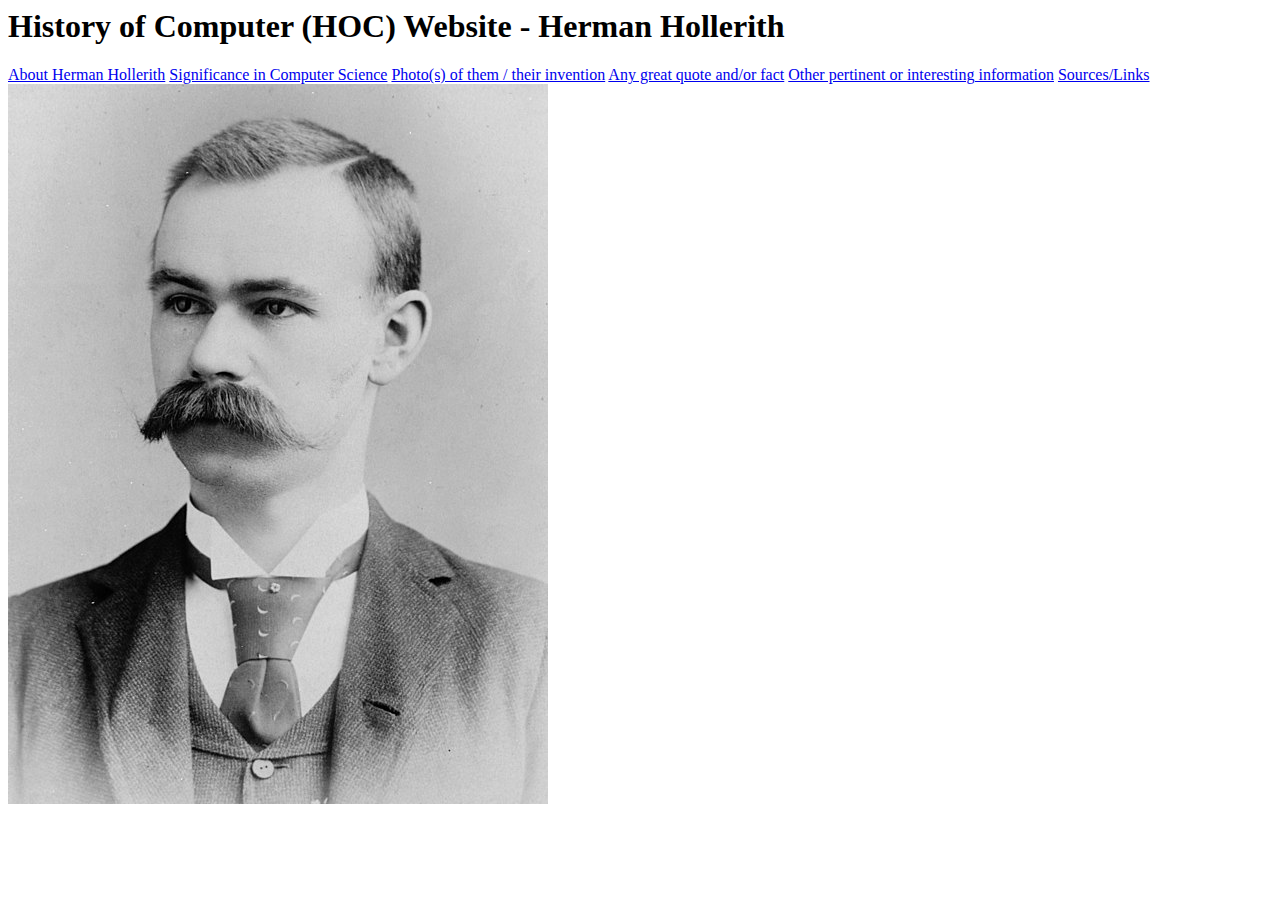
<file: index.html>
<html>

<h1>History of Computer (HOC) Website - Herman Hollerith
    
</h1>
<body>
</body>

<a href="aboutHerman.html">About Herman Hollerith</a>   
<a href="significance.html">Significance in Computer Science</a>   
<a href="inventions.html">Photo(s) of them / their invention</a>   
<a href="quotesfacts.html">Any great quote and/or fact</a>   
<a href="interestinginformation.html">Other pertinent or interesting information</a>   
<a href="sources.html">Sources/Links</a> 

<body>
<img src="540px-Hollerith.jpg"alt="Hollerith (portrait), facing left in his
traditional suit with a bowtie facing upright, in 1888, taken in 
Washington, DC">
</body>

</html>
</file>
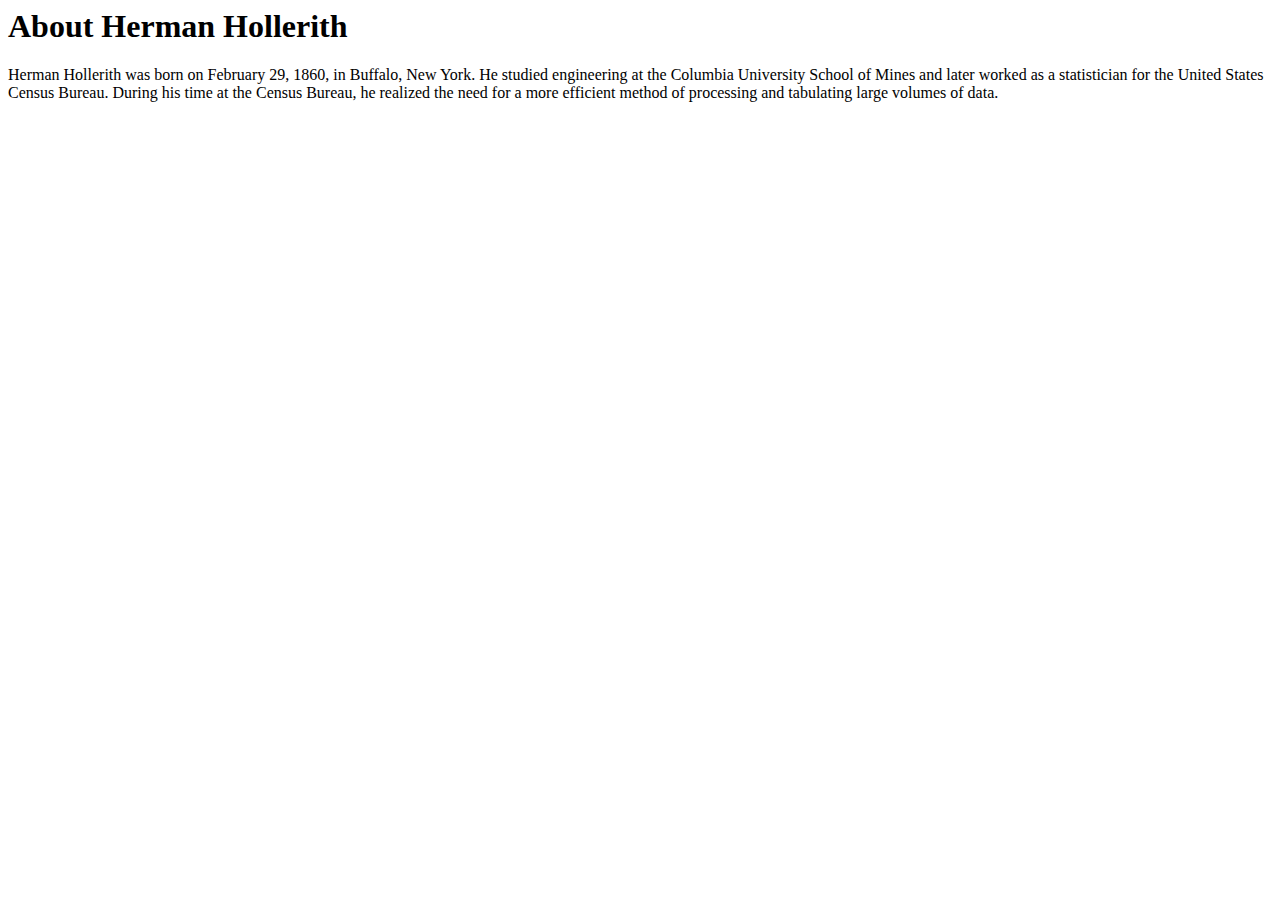
<file: aboutHerman.html>
<html>

<h1>About Herman Hollerith

</h1>

<p>Herman Hollerith was born on February 29, 1860, in Buffalo, New York. He studied engineering at the Columbia University School of Mines and later worked as a statistician for the United States Census Bureau. During his time at the Census Bureau, he realized the need for a more efficient method of processing and tabulating large volumes of data.
</p>

</html>
</file>
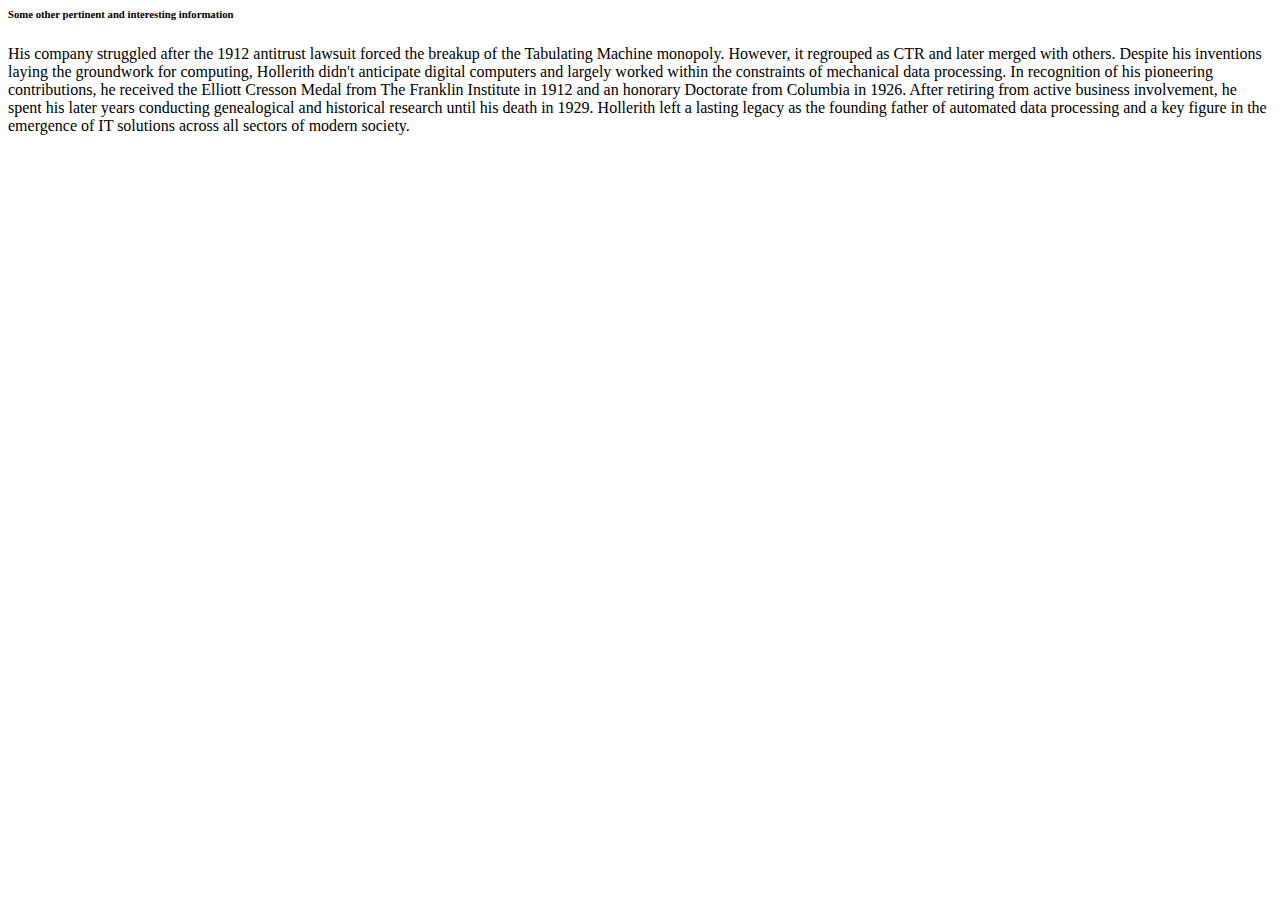
<file: interestinginformation.html>
<html>
<h6>Some other pertinent and interesting information
</h6>

<p>His company struggled after the 1912 antitrust lawsuit forced the breakup of the Tabulating Machine monopoly. However, it regrouped as CTR and later merged with others. Despite his inventions laying the groundwork for computing, Hollerith didn't anticipate digital computers and largely worked within the constraints of mechanical data processing.
In recognition of his pioneering contributions, he received the Elliott Cresson Medal from The Franklin Institute in 1912 and an honorary Doctorate from Columbia in 1926.
After retiring from active business involvement, he spent his later years conducting genealogical and historical research until his death in 1929.
Hollerith left a lasting legacy as the founding father of automated data processing and a key figure in the emergence of IT solutions across all sectors of modern society.</p>

</html>
</file>
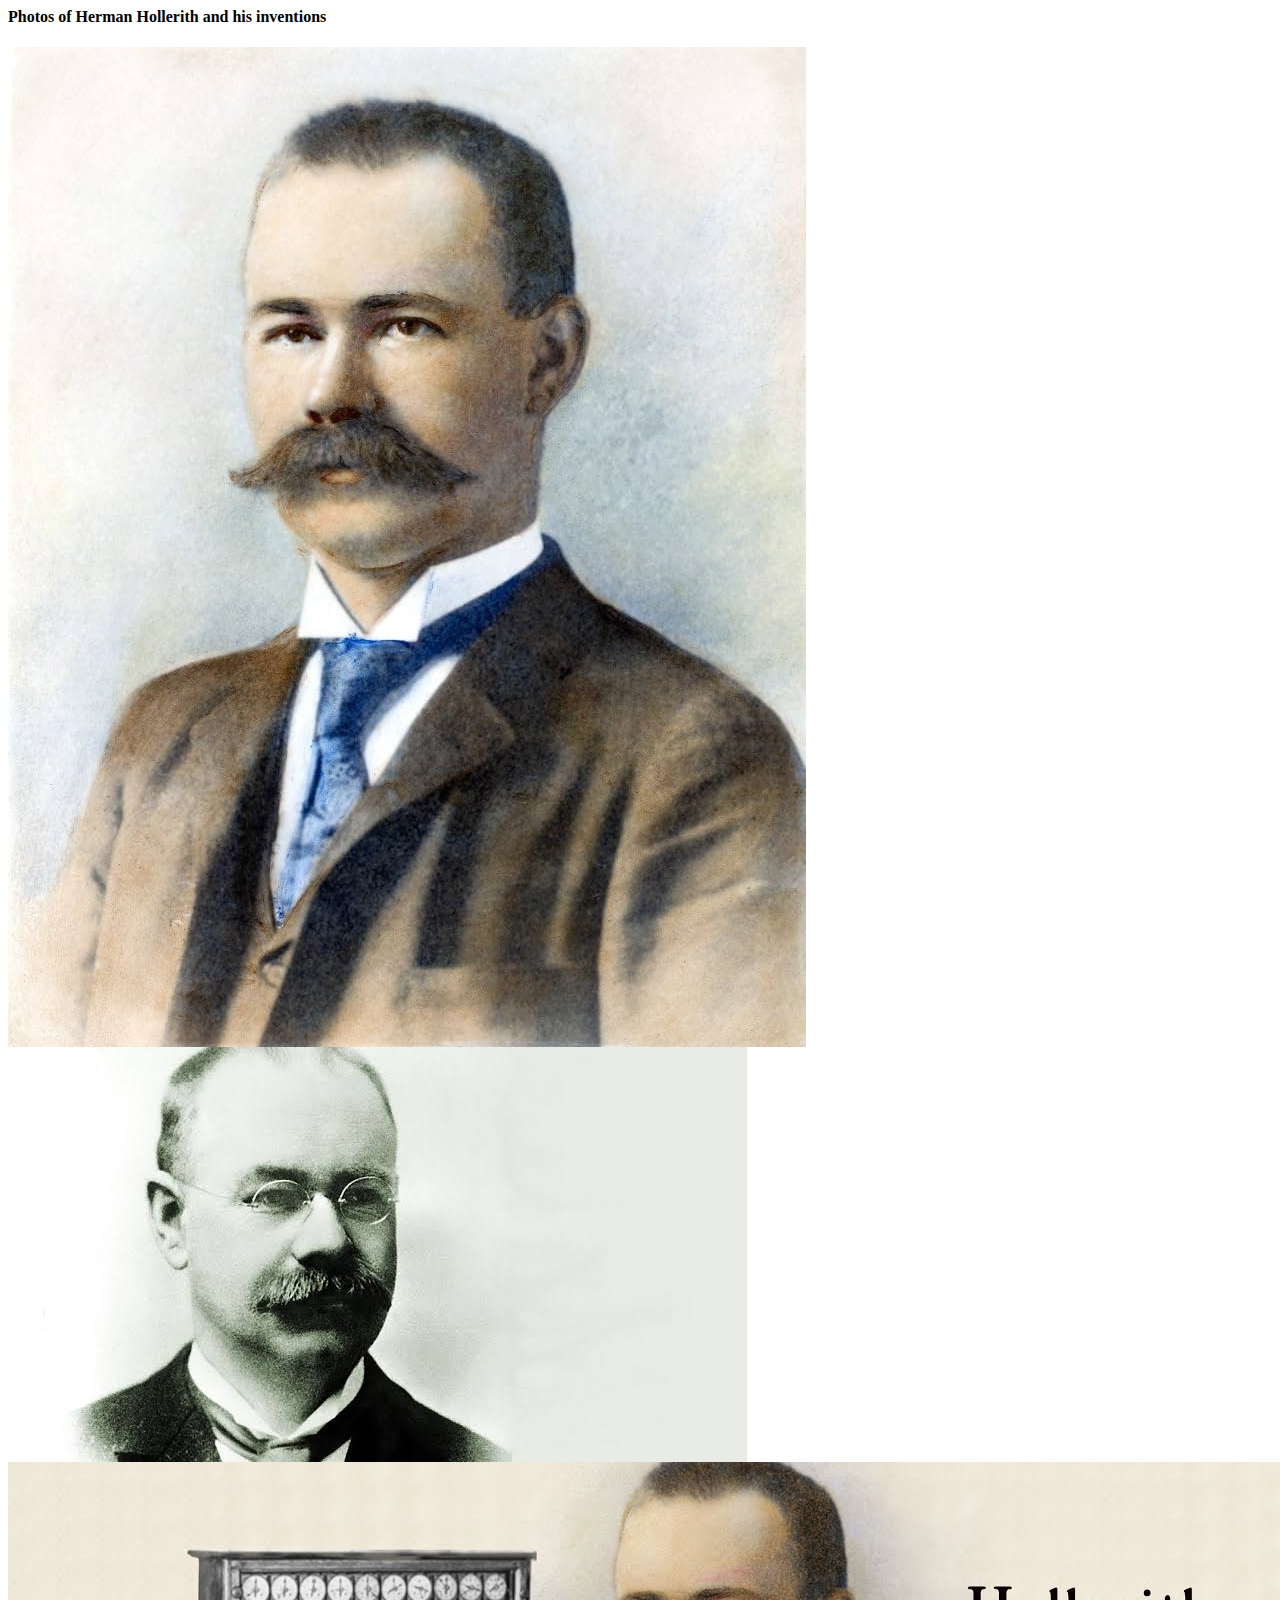
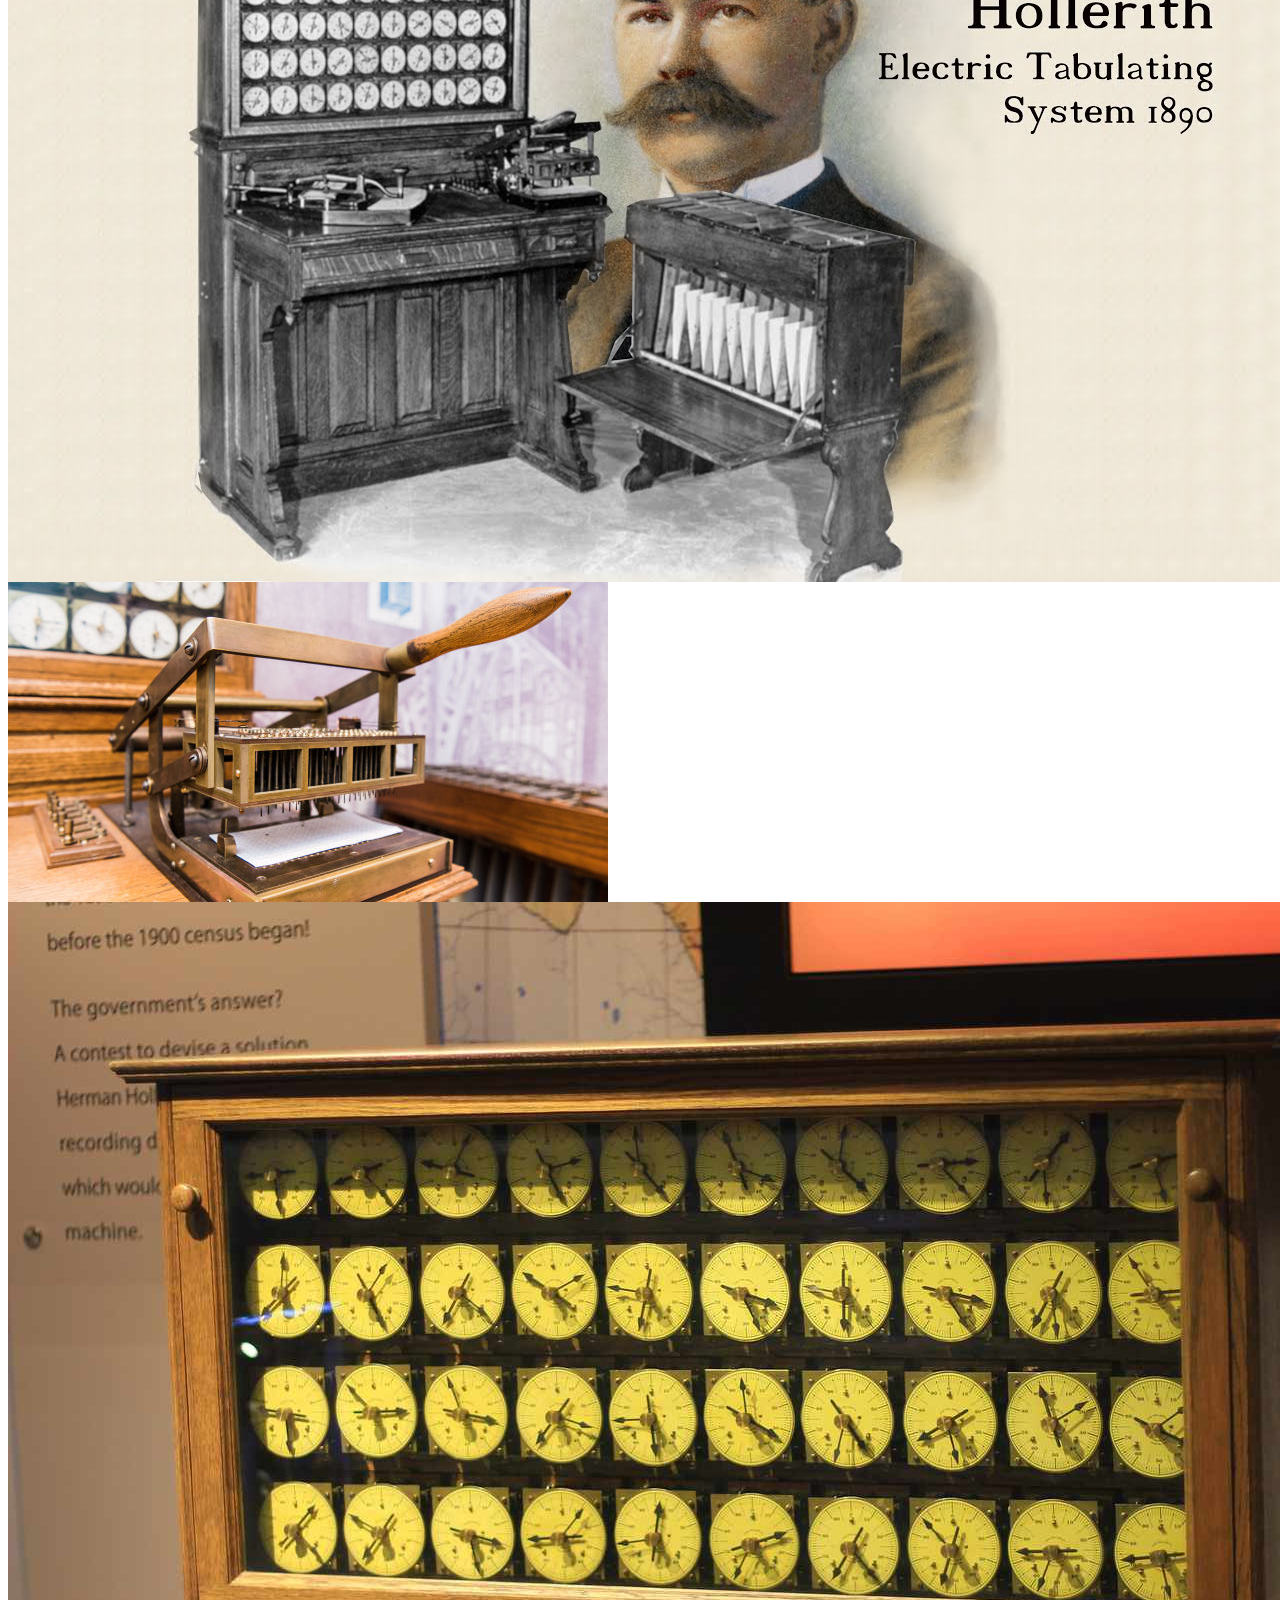
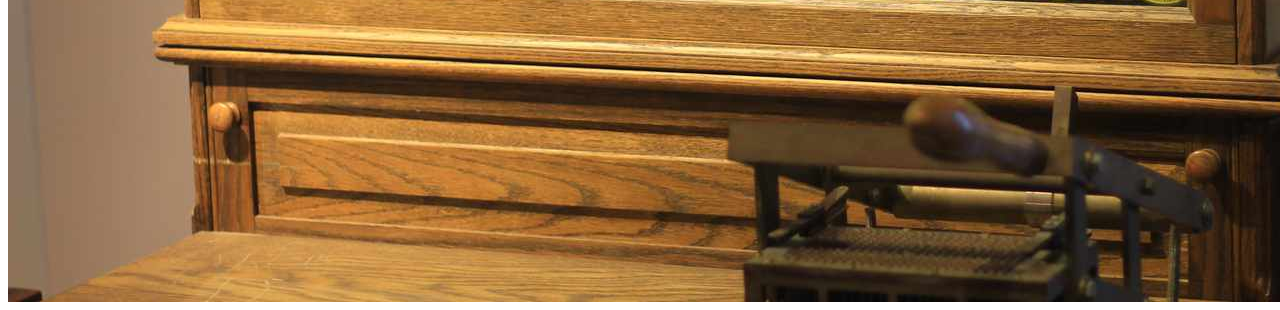
<file: inventions.html>
<html>
<h4>Photos of Herman Hollerith and his inventions
</h4>

<body>
<img src="71ZdM-ejotL._AC_UF894,1000_QL80_.jpg"alt="Hollerith (portrait), facing left in his
traditional suit with a bowtie facing upright, in 1888, taken in 
Washington, DC">  
<img src="images.jpg"alt="Hollerith (portrait), facing left in his
traditional suit with a bowtie facing upright, in 1888, taken in 
Washington, DC">
<img src="maxresdefault.jpg"alt="Hollerith (portrait), facing left in his
traditional suit with a bowtie facing upright, in 1888, taken in 
Washington, DC">
<img src="Hollerithmaschine_HNF_3.jpg"alt="Hollerith (portrait), facing left in his
traditional suit with a bowtie facing upright, in 1888, taken in 
Washington, DC">
<img src="punchcards-5c67320c46e0fb00019f4c77.jpg"alt="Hollerith (portrait), facing left in his
traditional suit with a bowtie facing upright, in 1888, taken in 
Washington, DC">
</body>

</html>
</file>
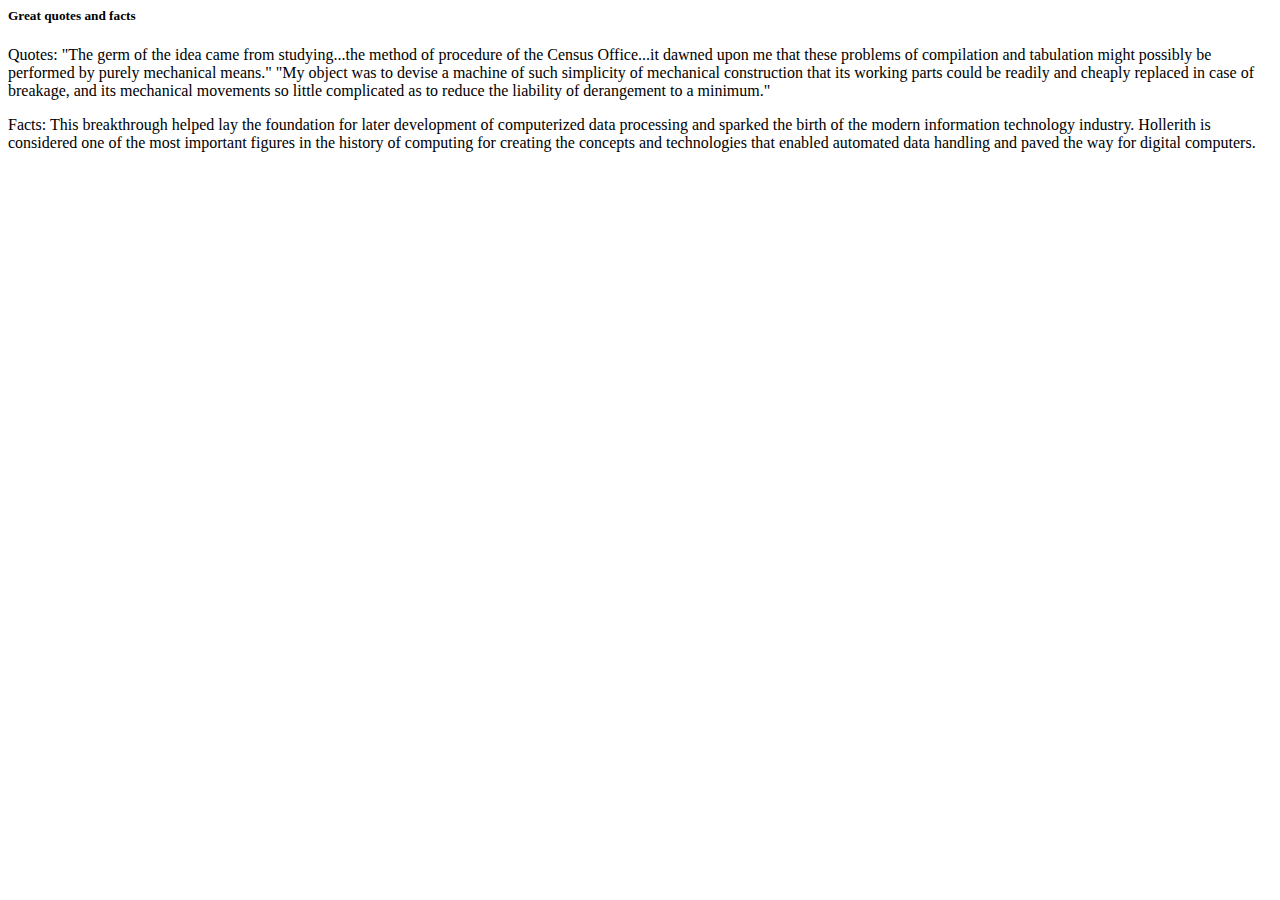
<file: quotesfacts.html>
<html>
<h5>Great quotes and facts
</h5>

<p>Quotes: "The germ of the idea came from studying...the method of procedure of the Census Office...it dawned upon me that these problems of compilation and tabulation might possibly be performed by purely mechanical means."
"My object was to devise a machine of such simplicity of mechanical construction that its working parts could be readily and cheaply replaced in case of breakage, and its mechanical movements so little complicated as to reduce the liability of derangement to a minimum."</p>

<p>Facts: This breakthrough helped lay the foundation for later development of computerized data processing and sparked the birth of the modern information technology industry. Hollerith is considered one of the most important figures in the history of computing for creating the concepts and technologies that enabled automated data handling and paved the way for digital computers.</p>

</html>
</file>
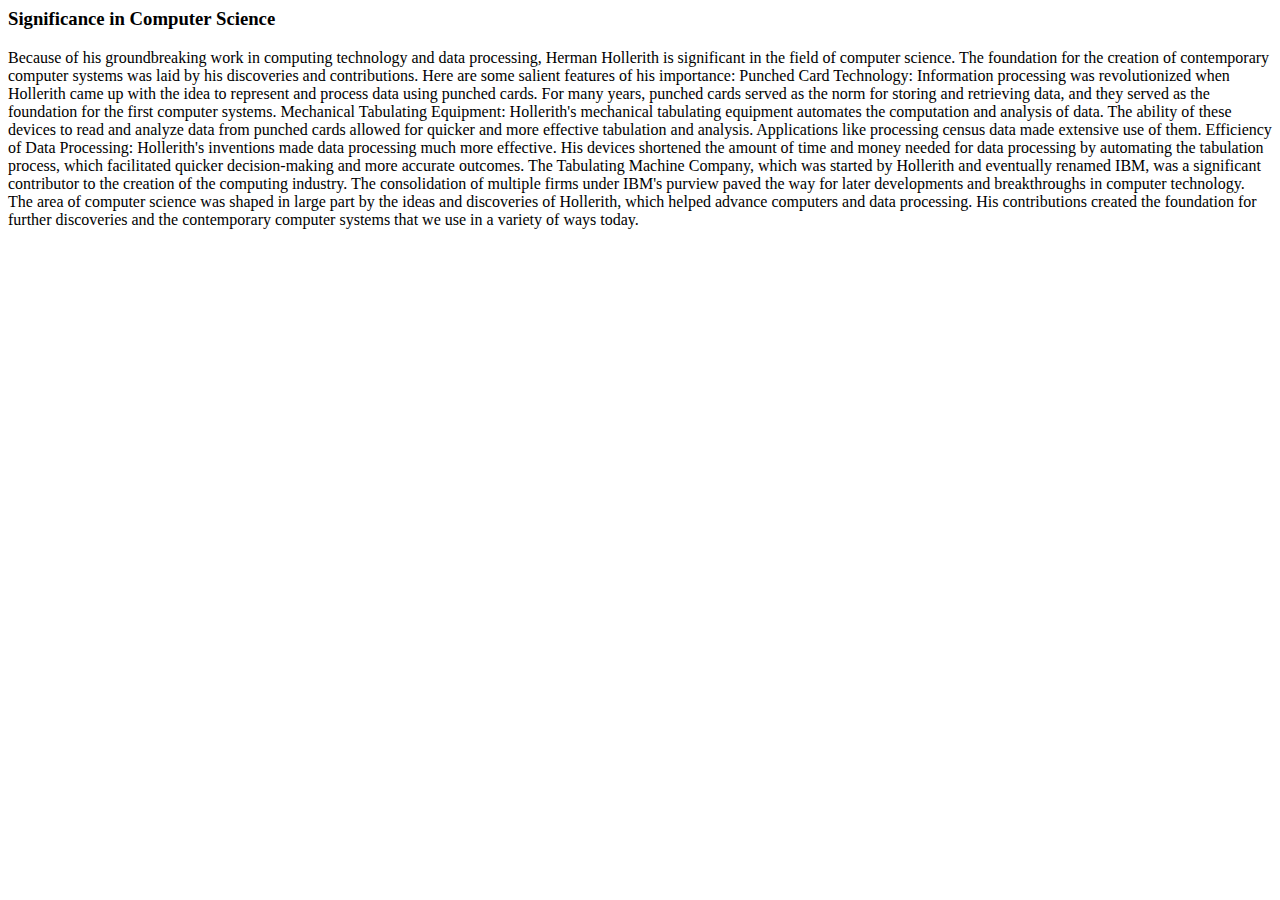
<file: significance.html>
<html>

<body>

<h3>Significance in Computer Science
</h3>

<p>Because of his groundbreaking work in computing technology and data processing, Herman Hollerith is significant in the field of computer science. The foundation for the creation of contemporary computer systems was laid by his discoveries and contributions. Here are some salient features of his importance:
Punched Card Technology: Information processing was revolutionized when Hollerith came up with the idea to represent and process data using punched cards. For many years, punched cards served as the norm for storing and retrieving data, and they served as the foundation for the first computer systems. 
Mechanical Tabulating Equipment: Hollerith's mechanical tabulating equipment automates the computation and analysis of data. The ability of these devices to read and analyze data from punched cards allowed for quicker and more effective tabulation and analysis. Applications like processing census data made extensive use of them.
Efficiency of Data Processing: Hollerith's inventions made data processing much more effective. His devices shortened the amount of time and money needed for data processing by automating the tabulation process, which facilitated quicker decision-making and more accurate outcomes.
The Tabulating Machine Company, which was started by Hollerith and eventually renamed IBM, was a significant contributor to the creation of the computing industry. The consolidation of multiple firms under IBM's purview paved the way for later developments and breakthroughs in computer technology.
The area of computer science was shaped in large part by the ideas and discoveries of Hollerith, which helped advance computers and data processing. His contributions created the foundation for further discoveries and the contemporary computer systems that we use in a variety of ways today.
</p>

</body>

</html>
</file>
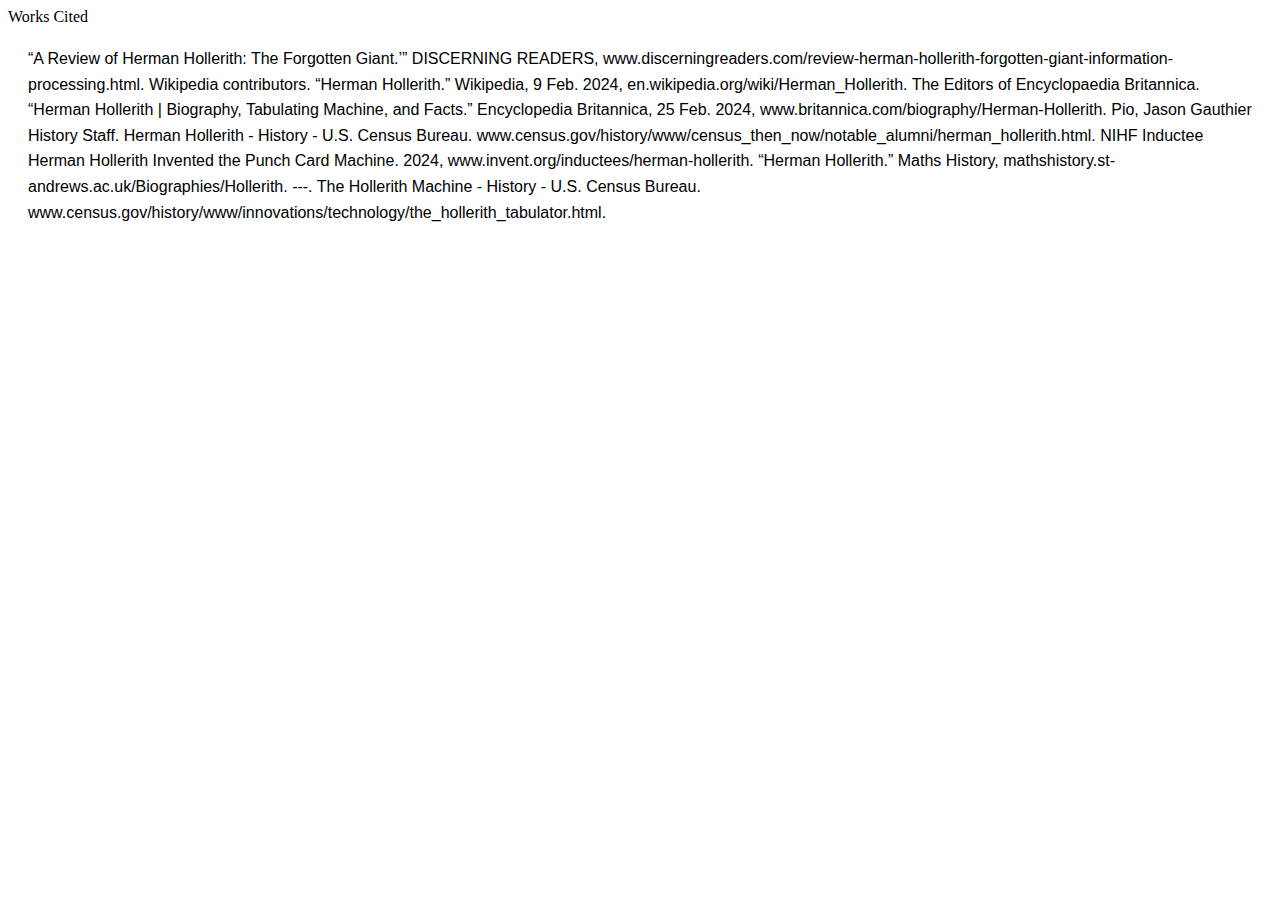
<file: sources.html>
<html>
<h7> Works Cited
</h7>

<style>
header {
    background-color: #333;
    color: white;
    text-align: center;
    padding: 1em;
  }
  
  p {
    font-family: 'Arial', sans-serif;
    line-height: 1.6;
    margin: 20px;
  }
  
  footer {
    background-color: #333;
    color: white;
    text-align: center;
    padding: 1em;
    position: fixed;
    bottom: 0;
    width: 100%;
  }
</style>
<p>“A Review of Herman Hollerith: The Forgotten Giant.’” DISCERNING READERS, www.discerningreaders.com/review-herman-hollerith-forgotten-giant-information-processing.html.
Wikipedia contributors. “Herman Hollerith.” Wikipedia, 9 Feb. 2024, en.wikipedia.org/wiki/Herman_Hollerith.
The Editors of Encyclopaedia Britannica. “Herman Hollerith | Biography, Tabulating Machine, and Facts.” Encyclopedia Britannica, 25 Feb. 2024, www.britannica.com/biography/Herman-Hollerith.
Pio, Jason Gauthier History Staff. Herman Hollerith - History - U.S. Census Bureau. www.census.gov/history/www/census_then_now/notable_alumni/herman_hollerith.html.
NIHF Inductee Herman Hollerith Invented the Punch Card Machine. 2024, www.invent.org/inductees/herman-hollerith.
“Herman Hollerith.” Maths History, mathshistory.st-andrews.ac.uk/Biographies/Hollerith.
---. The Hollerith Machine - History - U.S. Census Bureau. www.census.gov/history/www/innovations/technology/the_hollerith_tabulator.html.
</p>

</html>
</file>
